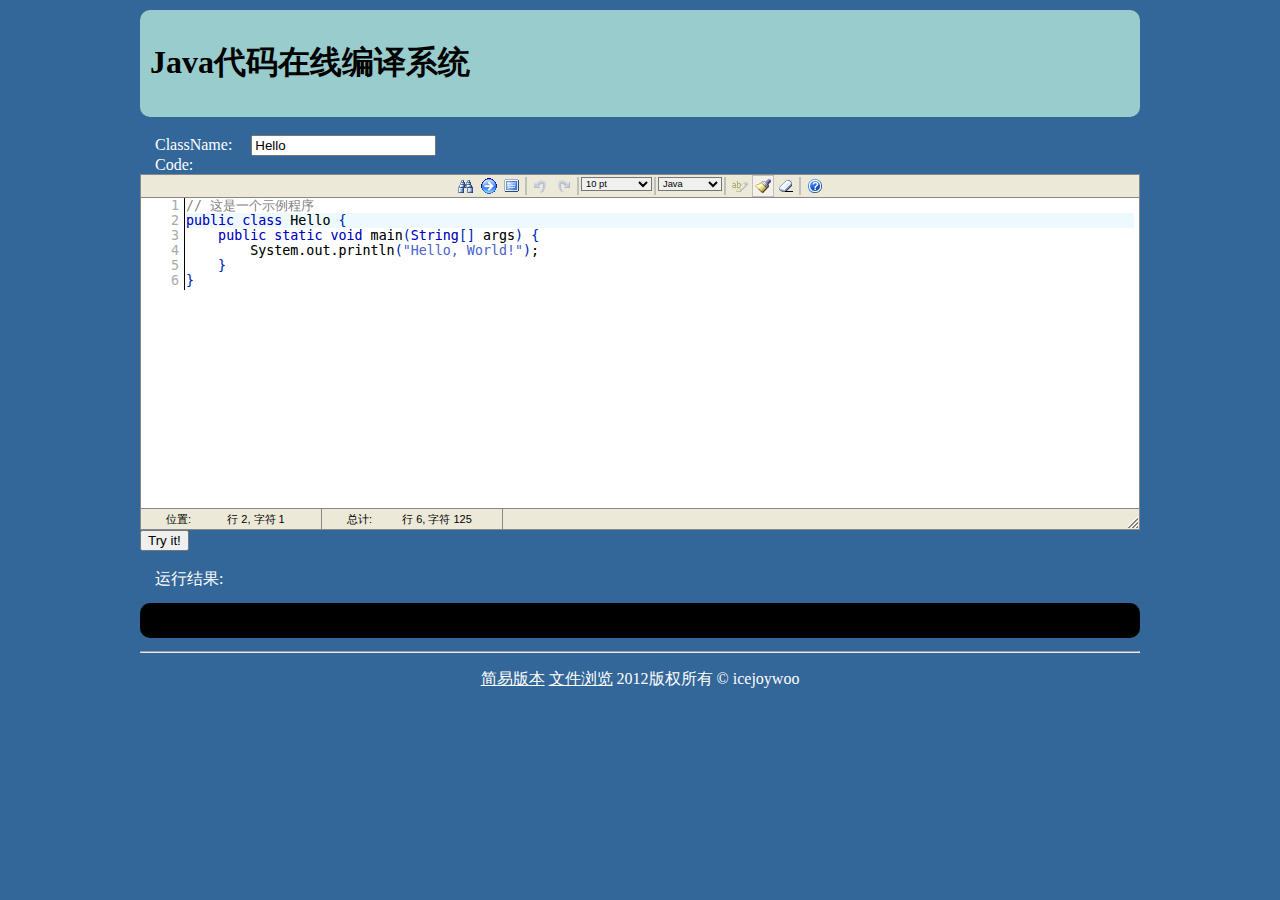
<file: java-online-compiler/WebContent/index.html>
<!DOCTYPE html PUBLIC "-//W3C//DTD HTML 4.01 Transitional//EN" "http://www.w3.org/TR/html4/loose.dtd">
<html>
<head>
<meta http-equiv="Content-Type" content="text/html; charset=utf-8">
<script type="text/javascript" src="js/jquery.js"></script>
<link rel="stylesheet" type="text/css" href="css/style.css">
<script language="javascript" type="text/javascript" src="editarea/edit_area_full.js"></script>
<script language="javascript" type="text/javascript">
editAreaLoader.init({
	id : "editor",		// textarea id
	syntax: "java",		// syntax to be uses for highgliting
	start_highlight: true,		// to display with highlight mode on start-up
	allow_toggle: false,
	toolbar: "search, go_to_line, fullscreen, |, undo, redo, |, select_font, |, syntax_selection, |, change_smooth_selection, highlight, reset_highlight, |, help",
	show_line_colors: true,
	syntax_selection_allow: "css,html,js,sql,java",
	replace_tab_by_spaces: 4,
	language: "zh",
	submit_callback: "Run()"
});
</script>
<title>Java代码在线编译系统</title>
</head>
<body>
	<div id="header">
	<h1>Java代码在线编译系统</h1>
	</div><br/>
	<form action="compile">
	<label>ClassName: </label><input id="fileName" type="text" name="fileName" value="Hello"><br/>
	<label>Code: </label><br/>
	<textarea id="editor" name="content" style="height: 350px; width: 100%;">
// 这是一个示例程序
public class Hello {
	public static void main(String[] args) {
		System.out.println("Hello, World!");
	}
}</textarea><br/>
	</form>
	<button id="run" name="run" type="submit" >Try it!</button>
	<br/><br/>
	<label>运行结果:</label><br/>
	<pre id="result" >
	</pre>
	
	<script type="text/javascript">
		$(function() {
			$("#run").click(function() {
				Run();
			});
		});
		function Run() {
			$.post("compile", 
					{
					fileName: $("#fileName").val(), 
					code: editAreaLoader.getValue("editor")
					}, 
					function(result) {$("#result").html(unescape(result));}
			);
		}
	</script>
	<div id="rooter">
		<hr>
		<p align="center"><a href="index_simple.html" style="color: white;">简易版本</a> <a href="browser.jsp" style="color: white;">文件浏览</a>  2012版权所有 &copy; icejoywoo</p>
	</div>
	<!-- JiaThis Button BEGIN -->
	<script type="text/javascript" src="http://v2.jiathis.com/code/jiathis_r.js?type=right" charset="utf-8"></script>
	<!-- JiaThis Button END -->
</body>
</html>
</file>
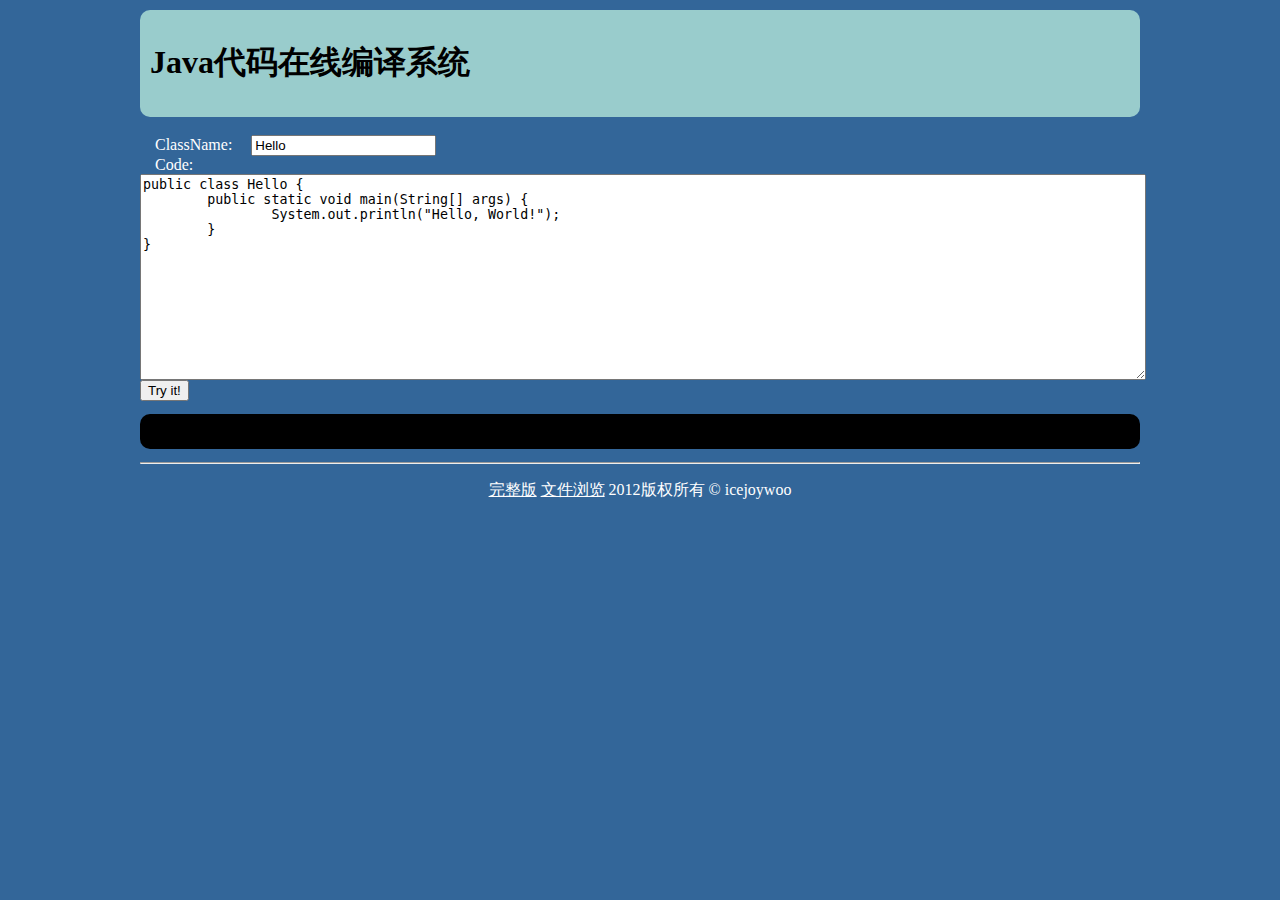
<file: java-online-compiler/WebContent/index_simple.html>
<!DOCTYPE html PUBLIC "-//W3C//DTD HTML 4.01 Transitional//EN" "http://www.w3.org/TR/html4/loose.dtd">
<html>
<head>
<meta http-equiv="Content-Type" content="text/html; charset=utf-8">
<script type="text/javascript" src="js/jquery.js"></script>
<link rel="stylesheet" type="text/css" href="css/style.css">
<title>Java代码在线编译系统</title>
</head>
<body style="margin: auto; width: 1000px;">
	<div id="header">
	<h1>Java代码在线编译系统</h1>
	</div><br/>
	<form>
	<label>ClassName: </label><input id="fileName" type="text" name="fileName" value="Hello"><br/>
	<label>Code: </label><br/>
	<textarea id="code" name="code" style="width: 1000px; height: 200px" >
public class Hello {
	public static void main(String[] args) {
		System.out.println("Hello, World!");
	}
}
	</textarea><br/>
	<input id="run" name="run" type="submit" value="Try it!" onclick="javascript: return false;" />
	</form>
	<pre id="result">
	</pre>
	<div id="shit"></div>
	
	<script type="text/javascript">
	var r;
		$(function() {
			$("#run").click(function() {
				$.post("compile", 
					{
					fileName: $("#fileName").val(), 
					code: $("#code").val()
					}, 
					function(result) {
						$("#result").html(unescape(result));
					}
				);
			});
		});
	</script>
	<div id="rooter">
		<hr>
		<p align="center"><a href="index.html" style="color: white;">完整版</a> <a href="browser.jsp" style="color: white;">文件浏览</a>  2012版权所有 &copy; icejoywoo</p>
	</div>
</body>
</html>
</file>
<file: java-online-compiler/WebContent/css/style.css>
body {
	padding: 10px;
	width: 1000px;
	height: 80%;
	margin: auto;
	background-color: #336699;
	padding: 10px;
}

#header {
	padding: 10px;
	background-color: #99CCCC;
	-moz-border-radius: 10px;
	-khtml-border-radius: 10px;
	-webkit-border-radius: 10px;
	border-radius: 10px;
}

body label {
	margin: 5px;
	padding: 10px;
	color: white;
}

#result {
	color: white;
	padding: 10px;
	background-color: black;
	-moz-border-radius: 10px;
	-khtml-border-radius: 10px;
	-webkit-border-radius: 10px;
	border-radius: 10px;
}

#rooter p {
	color: white;
}
</file>
